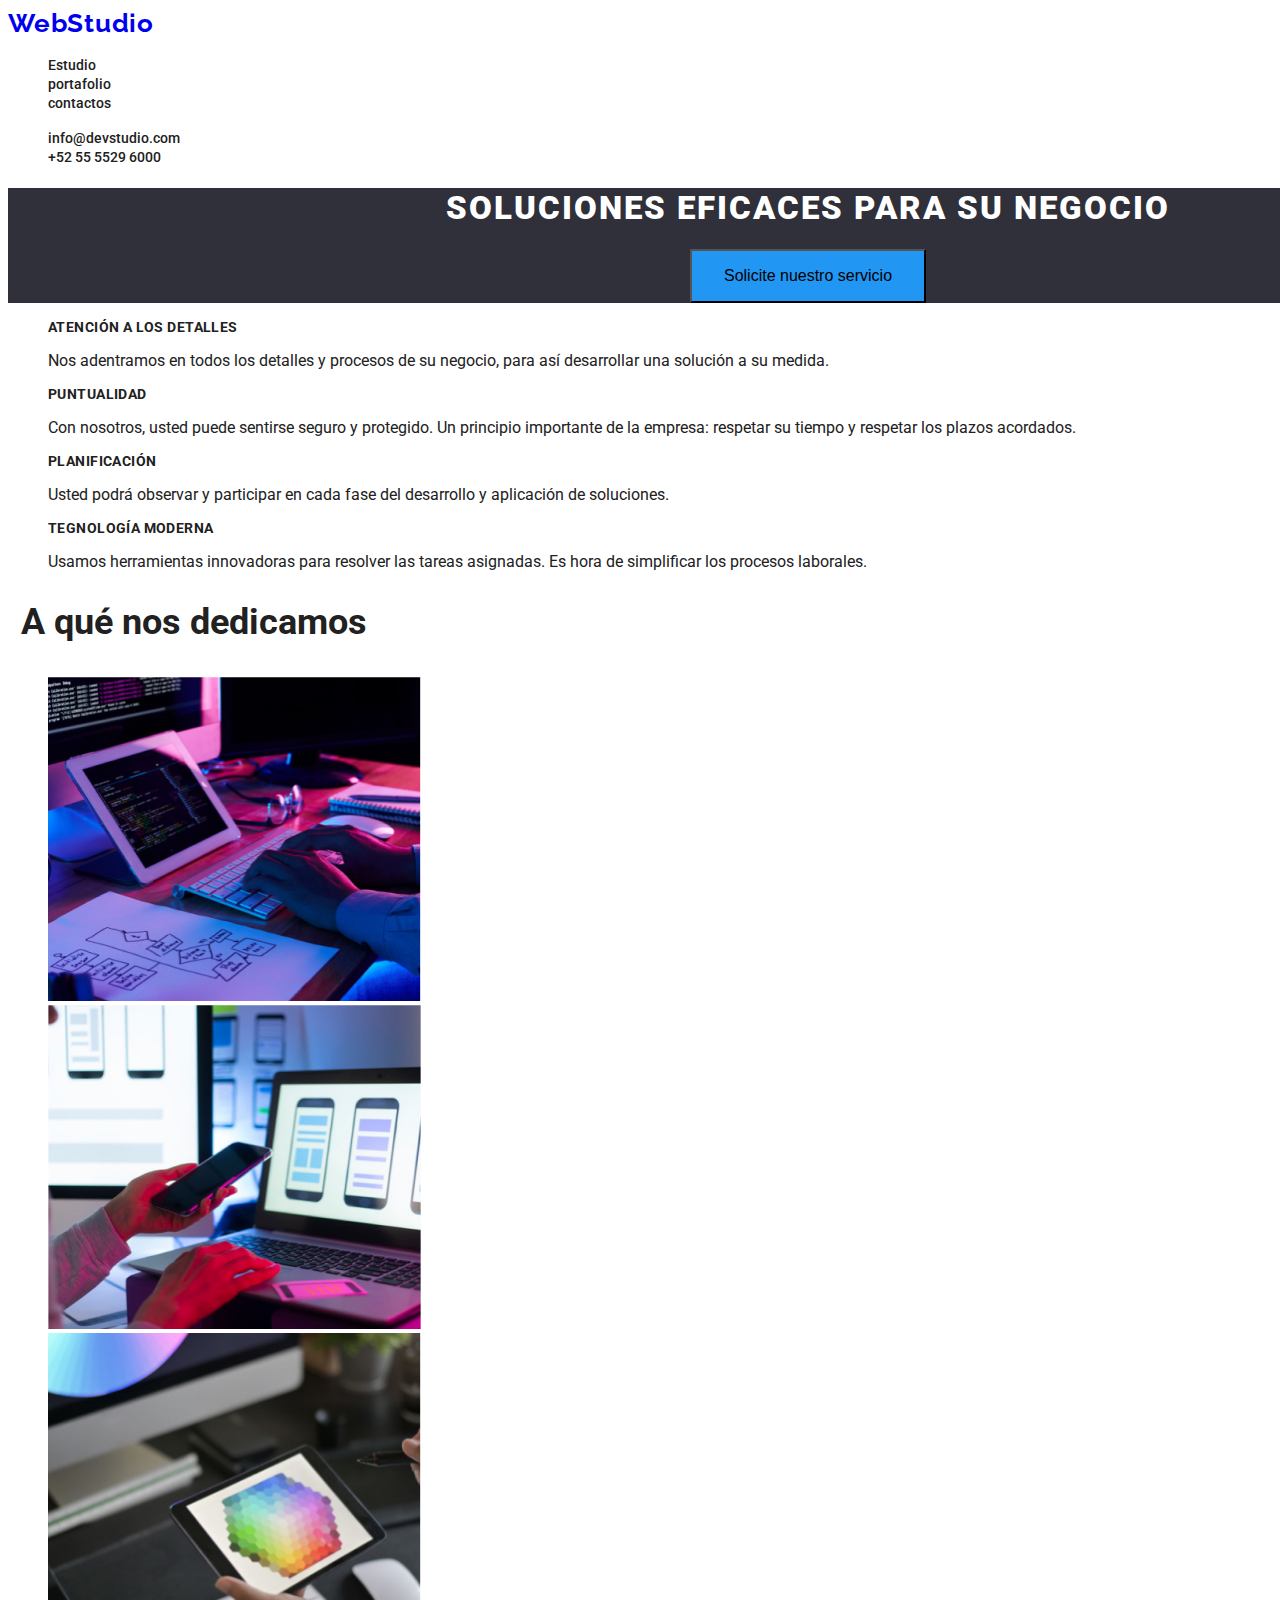
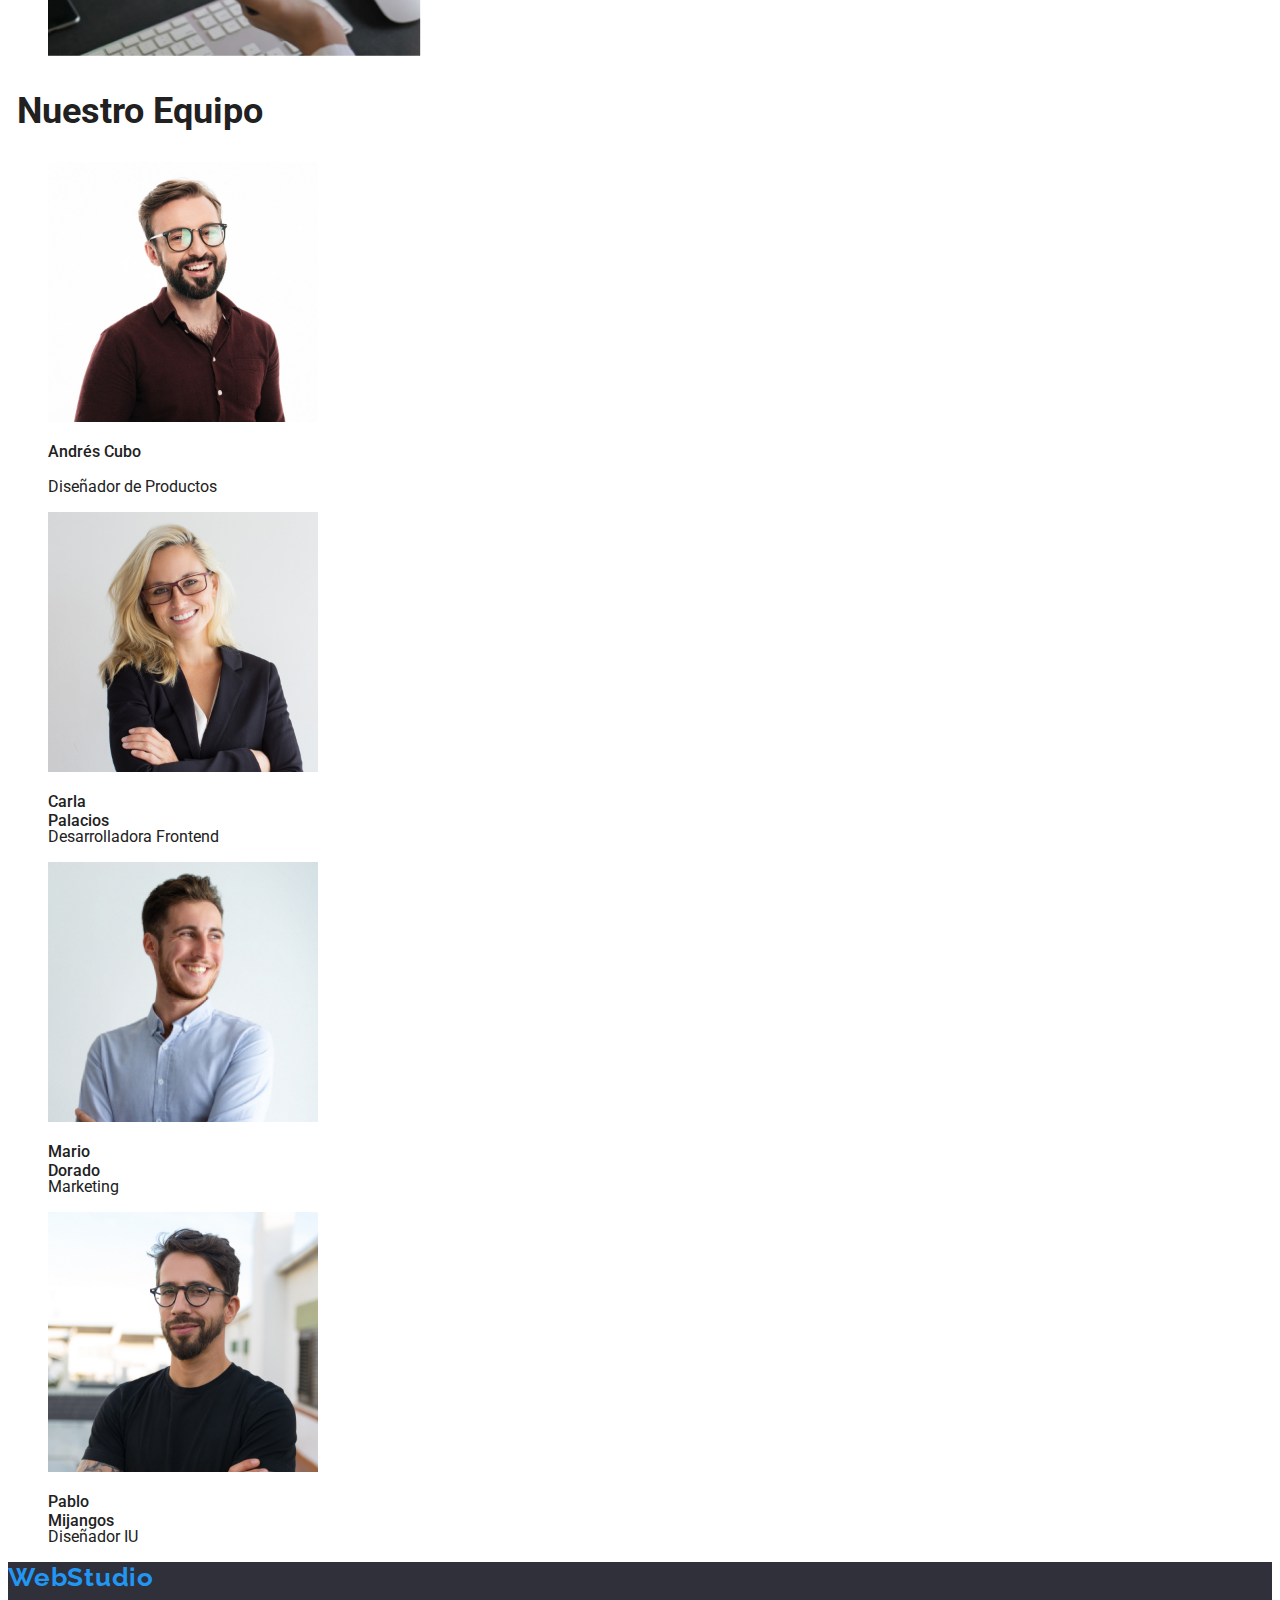
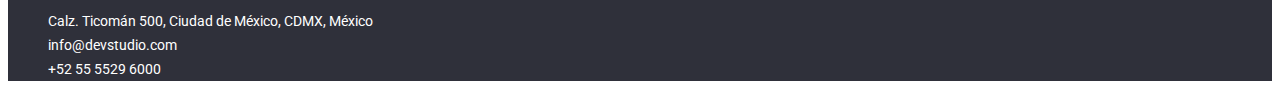
<file: index.html>
<!DOCTYPE html>
<html lang="es">
  <head>
    <meta charset="UTF-8">
    <meta http-equiv="X-UA-Compatible" content="IE=edge">
    <meta name="viewport" content="width=device-width, initial-scale=1.0">
    <link rel="stylesheet" href="./CSS/Styless.css">
    <link rel="preconnect" href="https://fonts.gstatic.com" crossorigin>
    <link href="https://fonts.googleapis.com/css2?family=Roboto:wght@400;500;700&display=swap" rel="stylesheet">
    <link rel="preconnect" href="https://fonts.googleapis.com">
    <link rel="preconnect" href="https://fonts.googleapis.com">
    <link rel="preconnect" href="https://fonts.gstatic.com" crossorigin>
    <link href="https://fonts.googleapis.com/css2?family=Raleway:wght@500&family=Roboto:ital,wght@0,100;0,400;1,100&display=swap" rel="stylesheet">

  <title>GitHub 2</title>
  </head>
  <body>
    <header>
      <nav>
        <a href="./index.html" class="txtWebstudio">WebStudio</a>
        <ul> 
          <li> <a href="index.html" class="txtsuperior">Estudio</a></li>
          <li> <a href="portafolio.html" class="txtsuperior">portafolio</a></li>
          <li> <a href="contactos" class="txtsuperior">contactos</a></li>
        </ul>
      </nav>
    
      <ul>
        <li>
          <a href="mailto:info@devstudio.com" class="txtsuperior">info@devstudio.com</a>
        </li>
        <li>
          <a href="tel:+525555296000" class="txtsuperior">+52 55 5529 6000</a>
        </li>
      </ul>
    </header>
    <main>
      <section class="hero">
        <h1 class="hero-title">SOLUCIONES EFICACES PARA SU NEGOCIO</h1>
        <button type="button" class="botonsoluciones">Solicite nuestro servicio</button>
      </section>
      <section>
        <ul>
          <li>
            <h3 class="titulovalores"> ATENCIÓN A LOS DETALLES</h3>
            <p>
              Nos adentramos en todos los detalles y procesos de su negocio,
              para así desarrollar una solución a su medida.
            </p>
          </li>
          <li>
            <h3 class="titulovalores">PUNTUALIDAD</h3>
            <p>
              Con nosotros, usted puede sentirse seguro y protegido. Un
              principio importante de la empresa: respetar su tiempo y respetar
              los plazos acordados.
            </p>
          </li>
          <li>
            <h3 class="titulovalores">PLANIFICACIÓN</h3>
            <p>
              Usted podrá observar y participar en cada fase del desarrollo y
              aplicación de soluciones.
            </p>
          </li>
          <li>
            <h3 class="titulovalores">TEGNOLOGÍA MODERNA</h3>
            <p>
              Usamos herramientas innovadoras para resolver las tareas
              asignadas. Es hora de simplificar los procesos laborales.
            </p>
          </li>
        </ul>
      </section>
      <section>
        <h2 class="txtaquenos">A qué nos dedicamos</h2>
        <ul>
          <li>
            <img class="imgprimero"
              src="./images/img1.jpg"
              width="373"
              height="294"
              alt="computador"
            />
          </li>
          <li>
            <img class="imgprimero"
              src="./images/img2.jpg"
              width="373"
              height="294"
              alt="tablet"
            />
          </li>
          <li>
            <img class="imgprimero"
              src="./images/img3.jpg"
              width="373"
              height="294"
              alt="celular"
            />
          </li>
        </ul>
      </section>
      <section>
        <h2 class="txtnuestroequipo">Nuestro Equipo</h2>
        <ul>
          <li>
            <img class="imgprofesores"
              src="./images/img4.jpg"
              width="270"
              height="294"
              alt="Andres"
            />
            <h3 class="nombreprofesor">Andrés Cubo</h3>
            <p class="Cargo">Diseñador de Productos</p>
          </li>
          <li>
            <img class="imgprofesores"
              src="./images/img5.jpg"
              width="270"
              height="294"
              alt="Carla"
            />
            <h3 class="nombreprofesor">Carla Palacios</h3>
            <p class="Cargo">Desarrolladora Frontend</p>
          </li>
          <li>
            <img class="imgprofesores"
              src="./images/img6.jpg"
              width="270"
              height="294"
              alt="Mario"
            />
            <h3 class="nombreprofesor">Mario Dorado</h3>
            <p class="Cargo">Marketing</p>
          </li>
          <li>
            <img class="imgprofesores"
              src="./images/img7.jpg"
              width="270"
              height="294"
              alt="Pablo"
            />
            <h3 class="nombreprofesor">Pablo Mijangos</h3>
            <p class="Cargo">Diseñador IU</p>
          </li>
        </ul>
      </section>
    </main>
    <footer class="footer">
      <a class="webfooter" href="#">WebStudio</a>
      <address> 
      <ul>
        <li><a class="txtfooter" href="enlace a maps" target="_blank">Calz. Ticomán 500, Ciudad de México, CDMX, México</a></li>
        <li><a class="txtfooter" href="mailto:info@devstudio.com">info@devstudio.com</a></li>
        <li><a class="txtfooter" href="tel:+525555296000">+52 55 5529 6000</a></li>
      </ul>
    </address>
    </footer>
  </body>
</html>
</file>
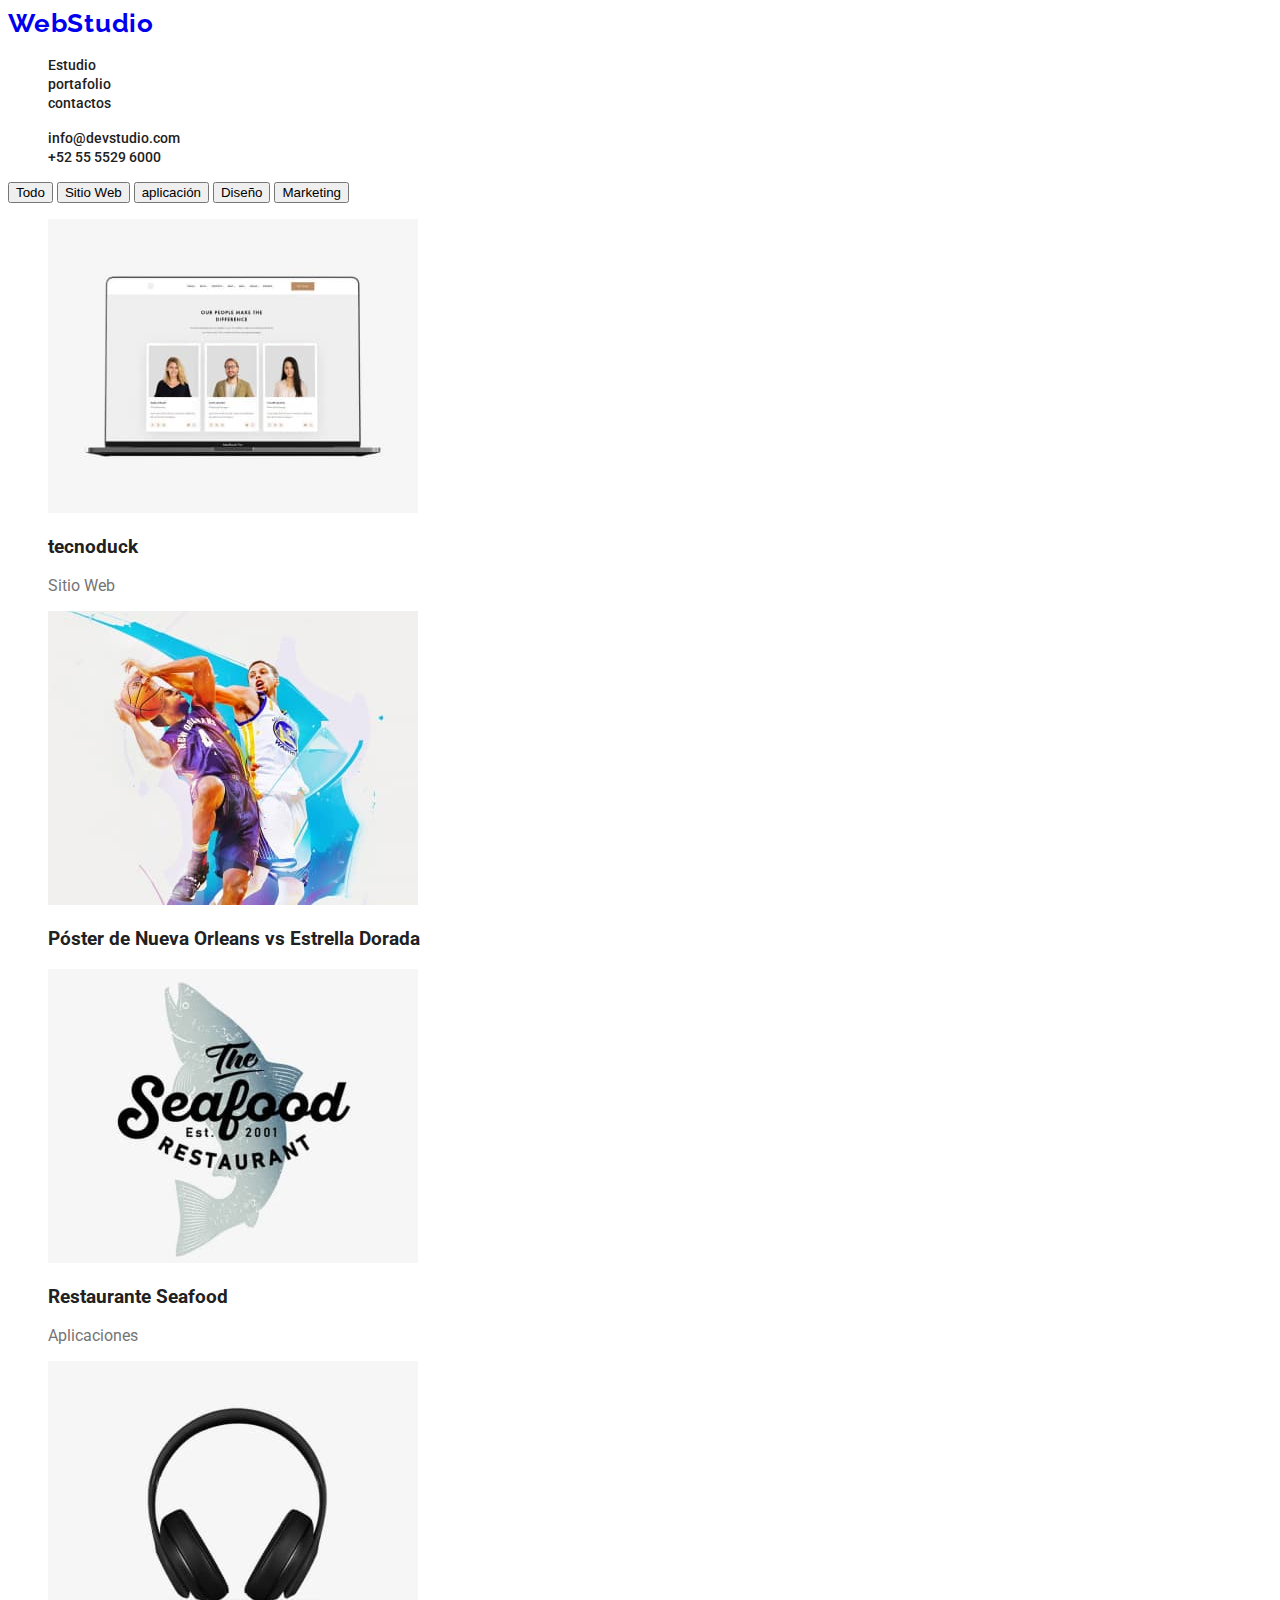
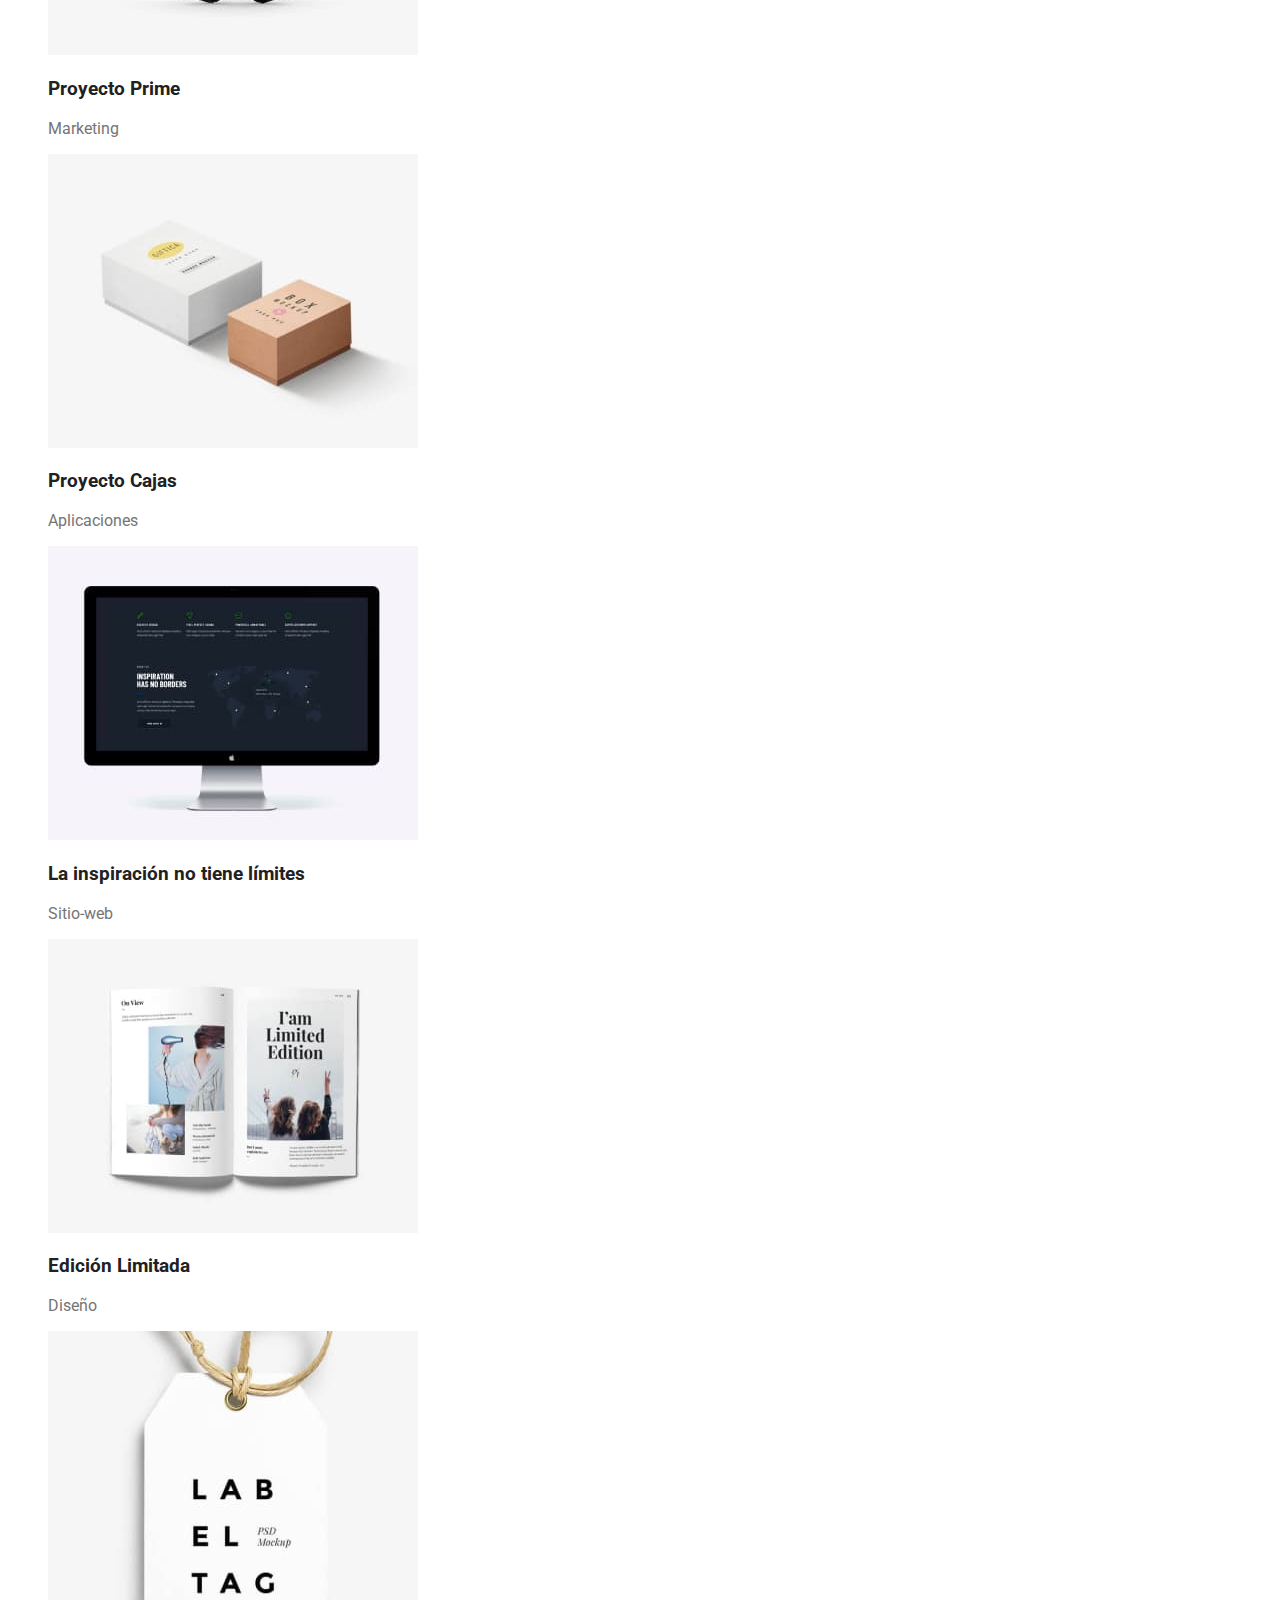
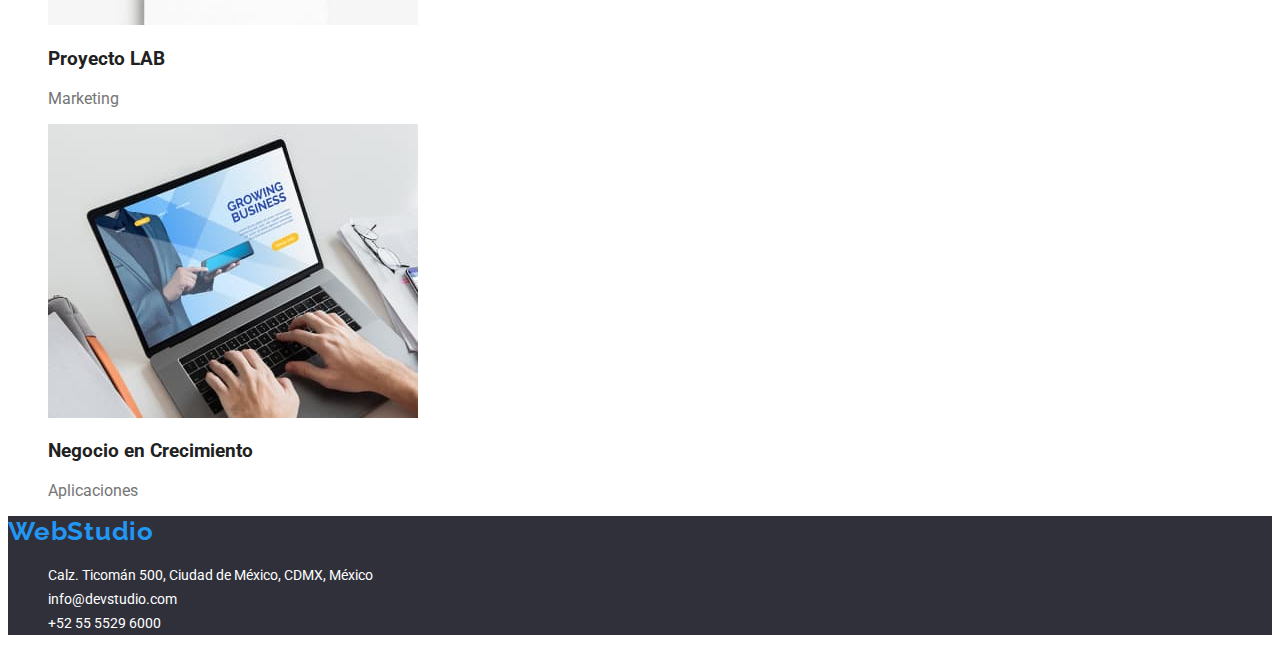
<file: portafolio.html>
<!DOCTYPE html>
<html lang="es">
<head>
    <meta charset="UTF-8">
    <meta http-equiv="X-UA-Compatible" content="IE=edge">
    <meta name="viewport" content="width=device-width, initial-scale=1.0">
    <link rel="stylesheet" href="./CSS/Styless.css">
    <link rel="preconnect" href="https://fonts.gstatic.com" crossorigin>
    <link href="https://fonts.googleapis.com/css2?family=Roboto:wght@400;500;700&display=swap" rel="stylesheet">
    <link rel="preconnect" href="https://fonts.googleapis.com">
    <link rel="preconnect" href="https://fonts.googleapis.com">
    <link rel="preconnect" href="https://fonts.googleapis.com">
    <link rel="preconnect" href="https://fonts.gstatic.com" crossorigin>
    <link href="https://fonts.googleapis.com/css2?family=Raleway:wght@500&family=Roboto:ital,wght@0,100;0,400;1,100&display=swap" rel="stylesheet">

  <title>GitHub 2</title>
</head>
<body>
  <header>
    <nav>
      <a href="./index.html" class="txtWebstudio">WebStudio</a>
      <ul> 
        <li> <a href="index.html" class="txtsuperior">Estudio</a></li>
        <li> <a href="portafolio.html" class="txtsuperior">portafolio</a></li>
        <li> <a href="contactos" class="txtsuperior">contactos</a></li>
      </ul>
      </nav>

      <ul>
      <li>
        <a href="mailto:info@devstudio.com" class="txtsuperior">info@devstudio.com</a>
      </li>
      <li>
        <a href="tel:+525555296000" class="txtsuperior">+52 55 5529 6000</a>
      </li>
      </ul>

  </header>
      <main>
        <button type="button" class="botonsuperior"> Todo</button>
        <button type="button" class="botonsuperior">Sitio Web</button>
        <button type="button" class="botonsuperior">aplicación</button>
        <button type="button" class="botonsuperior">Diseño</button>
        <button type="button" class="botonsuperior">Marketing</button>
        <section>
            <ul>
              <li>
                <img class="imagenporta"
                  src="./images/img 8.jpg"
                  width="370"
                  height="294"
                  alt="pc"
                />
                <h3 class="tecnoduck">tecnoduck</h3>
            <p class="descripcion">Sitio Web</p>
              </li>
                <li>
                  <img class="imagenporta"
                    src="./images/img 9.jpg"
                    width="370"
                    height="294"
                    alt="Basquet"
                />
                    <h3 class="Póster de Nueva Orleans vs Estrella Dorada">Póster de Nueva Orleans vs Estrella Dorada</h3>
                </li>
                <li>
                  <img class="imagenporta"
                    src="./images/img 10.jpg"
                    width="370"
                    height="294"
                    alt="Pez"
                  />
                  <h3 class="Restaurante Seafood">Restaurante Seafood   </h3>
                  <p class="descripcion">Aplicaciones</p>
                </li>
                <li>
                  <img class="imagenporta"
                    src="./images/img 11.jpg"
                    width="370"
                    height="294"
                    alt="Audifonos"
                  />
                  <h3 class="Proyecto Prime">Proyecto Prime</h3>
                  <p class="descripcion">Marketing</p>
                </li>
                    <li>
                      <img class="imagenporta"
                        src="./images/img 12.jpg"
                        width="370"
                        height="294"
                        alt="Cajas"
                      />
                      <h3 class="Proyecto Cajas">Proyecto Cajas</h3>
                      <p class="descripcion">Aplicaciones</p>
                    </li>
                        <li>
                          <img class="imagenporta"
                            src="./images/img 13.jpg"
                            width="370"
                            height="294"
                            alt="Pantalla"
                          />
                          <h3>La inspiración no tiene límites</h3>
                          <p class="descripcion">Sitio-web</p>
                        </li>
                            <li>
                              <img class="imagenporta"
                                src="./images/img 14.jpg"
                                width="370"
                                height="294"
                                alt="Revista"
                              />
                              <h3>Edición Limitada</h3>
                              <p class="descripcion">Diseño</p>
                            </li>
                                <li>
                                  <img class="imagenporta"
                                    src="./images/img 15.jpg"
                                    width="370"
                                    height="294"
                                    alt="Etiqueta"
                                  />
                                  <h3>Proyecto LAB</h3>
                                  <p class="descripcion">Marketing</p>
                                </li>
                                    <li>
                                      <img class="imagenporta"
                                        src="./images/img 16.jpg"
                                        width="370"
                                        height="294"
                                        alt="Portatil"
                                      />
                                      <h3>Negocio en Crecimiento</h3>
                                      <p class="descripcion">Aplicaciones</p>
                                    </li>
                                    </ul>
      </main>
      <footer class="footer">
        <a class="webfooter" href="#">WebStudio</a>
        <address> 
        <ul>
          <li><a class="txtfooter" href="enlace a maps" target="_blank">Calz. Ticomán 500, Ciudad de México, CDMX, México</a></li>
          <li><a class="txtfooter" href="mailto:info@devstudio.com">info@devstudio.com</a></li>
          <li><a class="txtfooter" href="tel:+525555296000">+52 55 5529 6000</a></li>
        </ul>
      </address>
      </footer>
</body>
</html>
</file>
<file: CSS/Styless.css>
body {
    font-family: 'Roboto', sans-serif;
    color: #212121;
    text-decoration-style: none;
}

ul {
    list-style: none;
}

.txtWebstudio {
    font-family:'Raleway';
    font-style: normal      ;
    font-size: 26px;
    font-weight: 700;
    line-height: 31px;
    letter-spacing: 0.03em;
    text-decoration: none;
    text-align: right   
}

.txtsuperior {
    font-style: normal;
    font-weight: 500;
    font-size: 14px;
    line-height: 16.41px;
    text-align: right;
    letter: spacing 0.03em;
    color: #212121;
    text-decoration: none;
    
}

.txtsuperior:hover {
    color: #2196F3;
}

.txttel:hover{
    color: #2196F3;
}

.hero {
    width: 1600px;
    left: -4px;
    top: 80px;  
    text-align: center; 
    background: #2F303A 
}

.hero-title {
    font-style: normal;
    font-weight: 900;
    font-size: 33px;
   
    text-align: center;
    letter-spacing: 0.06em;
    text-transform: uppercase;
    
    color: #FFFFFF; 
    position: center;
  
}

.titulovalores {
font-size: 14px;
font-weight: 700;
line-height: 16px;
letter-spacing: 0.03em;
text-align: left;
}

.txtnosadent{
width: 270px;
height: 75px;
left: 215px;
top: 801px;

font-style: normal;
font-weight: 400;
font-size: 14px;
line-height: 24px;
/* or 171% */

letter-spacing: 0.03em;

color: #757575
}
.botonsoluciones {
background-color: #2196F3;
cursor: pointer;
padding: 10px 32px;
font-weight: 261px;
font-size: 16px;
line-height: 30px;
}

button:hover {
    color:#FFFFFF;
}

.txtaquenos {
width: 371.15px;
height: 46.24px;
left: 619.43px;
top: 991px;

font-style: normal;
font-weight: 700;
font-size: 36px;
line-height: 42px;
text-align: center;
}

.imgprimero {
width: 373.16px;
height: 323.7px;
left: 215px;
top: 1092.3px;
position: center;
}

.txtnuestroequipo {
width: 263px;
height: 42px;
left: 669px;
top: 1604px;

font-style: normal;
font-weight: 700;
font-size: 36px;
line-height: 42px;
text-align: center;
}

.imgprofesores {
width: 270px;
height: 260px;
left: 208px;
top: 1696px;
}

.nombreprofesor {
width: 97px;
height: 19px;
left: 295px;
top: 1986px;

font-style: normal;
font-weight: 500;
font-size: 16px;
line-height: 19px;
}
.Cargo {
font-size: 16px;
}

.txtfooter{
width: 231px;
height: 21px;
left: 215px;
top: 2306px;

font-style: normal;
font-weight: 400;
font-size: 14px;
line-height: 24px;
text-decoration: none;
color: #FFFFFF;
}

.txtfooter:hover{
    color: #2196F3;
}

.footer {
    background-color: #2F303A;
}
.webfooter {
font-family: Raleway;
font-size: 26px;
font-weight: 700;
line-height: 31px;
letter-spacing: 0.03em;
text-align: left;
color: #2196F3;
text-decoration: none;
}

.botonsuperior:hover {
background-color: #2196F3;
}

.descripcion {
color: #757575;
}
</file>
